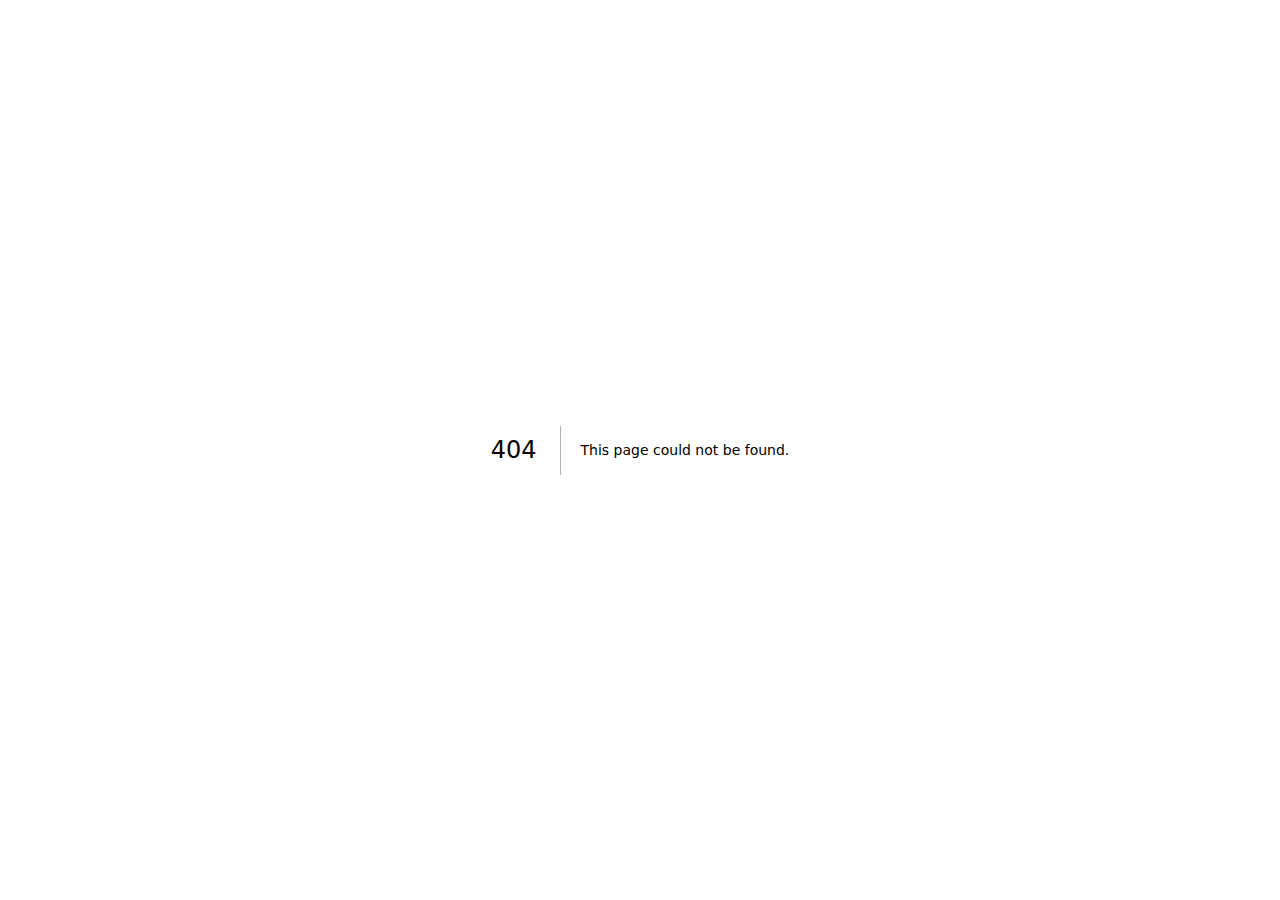
<file: 404/index.html>
<!DOCTYPE html><html lang="en"><head><meta charSet="utf-8"/><meta name="viewport" content="width=device-width, initial-scale=1"/><link rel="preload" href="/_next/static/media/4cf2300e9c8272f7-s.p.woff2" as="font" crossorigin="" type="font/woff2"/><link rel="preload" href="/_next/static/media/93f479601ee12b01-s.p.woff2" as="font" crossorigin="" type="font/woff2"/><link rel="stylesheet" href="/_next/static/css/ee6371e19e92991d.css" data-precedence="next"/><link rel="preload" as="script" fetchPriority="low" href="/_next/static/chunks/webpack-d79e4746473c3e65.js"/><script src="/_next/static/chunks/4bd1b696-7d3b38393d45c2f6.js" async=""></script><script src="/_next/static/chunks/517-f561f58b79734429.js" async=""></script><script src="/_next/static/chunks/main-app-2180201608f1d31f.js" async=""></script><meta name="robots" content="noindex"/><meta name="next-size-adjust" content=""/><title>404: This page could not be found.</title><title>Create Next App</title><meta name="description" content="Generated by create next app"/><script src="/_next/static/chunks/polyfills-42372ed130431b0a.js" noModule=""></script></head><body class="__variable_188709 __variable_9a8899 antialiased"><div style="font-family:system-ui,&quot;Segoe UI&quot;,Roboto,Helvetica,Arial,sans-serif,&quot;Apple Color Emoji&quot;,&quot;Segoe UI Emoji&quot;;height:100vh;text-align:center;display:flex;flex-direction:column;align-items:center;justify-content:center"><div><style>body{color:#000;background:#fff;margin:0}.next-error-h1{border-right:1px solid rgba(0,0,0,.3)}@media (prefers-color-scheme:dark){body{color:#fff;background:#000}.next-error-h1{border-right:1px solid rgba(255,255,255,.3)}}</style><h1 class="next-error-h1" style="display:inline-block;margin:0 20px 0 0;padding:0 23px 0 0;font-size:24px;font-weight:500;vertical-align:top;line-height:49px">404</h1><div style="display:inline-block"><h2 style="font-size:14px;font-weight:400;line-height:49px;margin:0">This page could not be found.</h2></div></div></div><script src="/_next/static/chunks/webpack-d79e4746473c3e65.js" async=""></script><script>(self.__next_f=self.__next_f||[]).push([0])</script><script>self.__next_f.push([1,"1:\"$Sreact.fragment\"\n2:I[5244,[],\"\"]\n3:I[3866,[],\"\"]\n4:I[6213,[],\"OutletBoundary\"]\n6:I[6213,[],\"MetadataBoundary\"]\n8:I[6213,[],\"ViewportBoundary\"]\na:I[4835,[],\"\"]\n:HL[\"/_next/static/media/4cf2300e9c8272f7-s.p.woff2\",\"font\",{\"crossOrigin\":\"\",\"type\":\"font/woff2\"}]\n:HL[\"/_next/static/media/93f479601ee12b01-s.p.woff2\",\"font\",{\"crossOrigin\":\"\",\"type\":\"font/woff2\"}]\n:HL[\"/_next/static/css/ee6371e19e92991d.css\",\"style\"]\n"])</script><script>self.__next_f.push([1,"0:{\"P\":null,\"b\":\"P15sxvy93Pbng7GeNDamU\",\"p\":\"\",\"c\":[\"\",\"_not-found\",\"\"],\"i\":false,\"f\":[[[\"\",{\"children\":[\"/_not-found\",{\"children\":[\"__PAGE__\",{}]}]},\"$undefined\",\"$undefined\",true],[\"\",[\"$\",\"$1\",\"c\",{\"children\":[[[\"$\",\"link\",\"0\",{\"rel\":\"stylesheet\",\"href\":\"/_next/static/css/ee6371e19e92991d.css\",\"precedence\":\"next\",\"crossOrigin\":\"$undefined\",\"nonce\":\"$undefined\"}]],[\"$\",\"html\",null,{\"lang\":\"en\",\"children\":[\"$\",\"body\",null,{\"className\":\"__variable_188709 __variable_9a8899 antialiased\",\"children\":[\"$\",\"$L2\",null,{\"parallelRouterKey\":\"children\",\"segmentPath\":[\"children\"],\"error\":\"$undefined\",\"errorStyles\":\"$undefined\",\"errorScripts\":\"$undefined\",\"template\":[\"$\",\"$L3\",null,{}],\"templateStyles\":\"$undefined\",\"templateScripts\":\"$undefined\",\"notFound\":[[],[[\"$\",\"title\",null,{\"children\":\"404: This page could not be found.\"}],[\"$\",\"div\",null,{\"style\":{\"fontFamily\":\"system-ui,\\\"Segoe UI\\\",Roboto,Helvetica,Arial,sans-serif,\\\"Apple Color Emoji\\\",\\\"Segoe UI Emoji\\\"\",\"height\":\"100vh\",\"textAlign\":\"center\",\"display\":\"flex\",\"flexDirection\":\"column\",\"alignItems\":\"center\",\"justifyContent\":\"center\"},\"children\":[\"$\",\"div\",null,{\"children\":[[\"$\",\"style\",null,{\"dangerouslySetInnerHTML\":{\"__html\":\"body{color:#000;background:#fff;margin:0}.next-error-h1{border-right:1px solid rgba(0,0,0,.3)}@media (prefers-color-scheme:dark){body{color:#fff;background:#000}.next-error-h1{border-right:1px solid rgba(255,255,255,.3)}}\"}}],[\"$\",\"h1\",null,{\"className\":\"next-error-h1\",\"style\":{\"display\":\"inline-block\",\"margin\":\"0 20px 0 0\",\"padding\":\"0 23px 0 0\",\"fontSize\":24,\"fontWeight\":500,\"verticalAlign\":\"top\",\"lineHeight\":\"49px\"},\"children\":404}],[\"$\",\"div\",null,{\"style\":{\"display\":\"inline-block\"},\"children\":[\"$\",\"h2\",null,{\"style\":{\"fontSize\":14,\"fontWeight\":400,\"lineHeight\":\"49px\",\"margin\":0},\"children\":\"This page could not be found.\"}]}]]}]}]]],\"forbidden\":\"$undefined\",\"unauthorized\":\"$undefined\"}]}]}]]}],{\"children\":[\"/_not-found\",[\"$\",\"$1\",\"c\",{\"children\":[null,[\"$\",\"$L2\",null,{\"parallelRouterKey\":\"children\",\"segmentPath\":[\"children\",\"/_not-found\",\"children\"],\"error\":\"$undefined\",\"errorStyles\":\"$undefined\",\"errorScripts\":\"$undefined\",\"template\":[\"$\",\"$L3\",null,{}],\"templateStyles\":\"$undefined\",\"templateScripts\":\"$undefined\",\"notFound\":\"$undefined\",\"forbidden\":\"$undefined\",\"unauthorized\":\"$undefined\"}]]}],{\"children\":[\"__PAGE__\",[\"$\",\"$1\",\"c\",{\"children\":[[[\"$\",\"title\",null,{\"children\":\"404: This page could not be found.\"}],[\"$\",\"div\",null,{\"style\":\"$0:f:0:1:1:props:children:1:props:children:props:children:props:notFound:1:1:props:style\",\"children\":[\"$\",\"div\",null,{\"children\":[[\"$\",\"style\",null,{\"dangerouslySetInnerHTML\":{\"__html\":\"body{color:#000;background:#fff;margin:0}.next-error-h1{border-right:1px solid rgba(0,0,0,.3)}@media (prefers-color-scheme:dark){body{color:#fff;background:#000}.next-error-h1{border-right:1px solid rgba(255,255,255,.3)}}\"}}],[\"$\",\"h1\",null,{\"className\":\"next-error-h1\",\"style\":\"$0:f:0:1:1:props:children:1:props:children:props:children:props:notFound:1:1:props:children:props:children:1:props:style\",\"children\":404}],[\"$\",\"div\",null,{\"style\":\"$0:f:0:1:1:props:children:1:props:children:props:children:props:notFound:1:1:props:children:props:children:2:props:style\",\"children\":[\"$\",\"h2\",null,{\"style\":\"$0:f:0:1:1:props:children:1:props:children:props:children:props:notFound:1:1:props:children:props:children:2:props:children:props:style\",\"children\":\"This page could not be found.\"}]}]]}]}]],null,[\"$\",\"$L4\",null,{\"children\":\"$L5\"}]]}],{},null,false]},null,false]},null,false],[\"$\",\"$1\",\"h\",{\"children\":[[\"$\",\"meta\",null,{\"name\":\"robots\",\"content\":\"noindex\"}],[\"$\",\"$1\",\"sU9xWiS_-i-Zt9cMAgkas\",{\"children\":[[\"$\",\"$L6\",null,{\"children\":\"$L7\"}],[\"$\",\"$L8\",null,{\"children\":\"$L9\"}],[\"$\",\"meta\",null,{\"name\":\"next-size-adjust\",\"content\":\"\"}]]}]]}],false]],\"m\":\"$undefined\",\"G\":[\"$a\",\"$undefined\"],\"s\":false,\"S\":true}\n"])</script><script>self.__next_f.push([1,"9:[[\"$\",\"meta\",\"0\",{\"name\":\"viewport\",\"content\":\"width=device-width, initial-scale=1\"}]]\n7:[[\"$\",\"meta\",\"0\",{\"charSet\":\"utf-8\"}],[\"$\",\"title\",\"1\",{\"children\":\"Create Next App\"}],[\"$\",\"meta\",\"2\",{\"name\":\"description\",\"content\":\"Generated by create next app\"}]]\n"])</script><script>self.__next_f.push([1,"5:null\n"])</script></body></html>
</file>
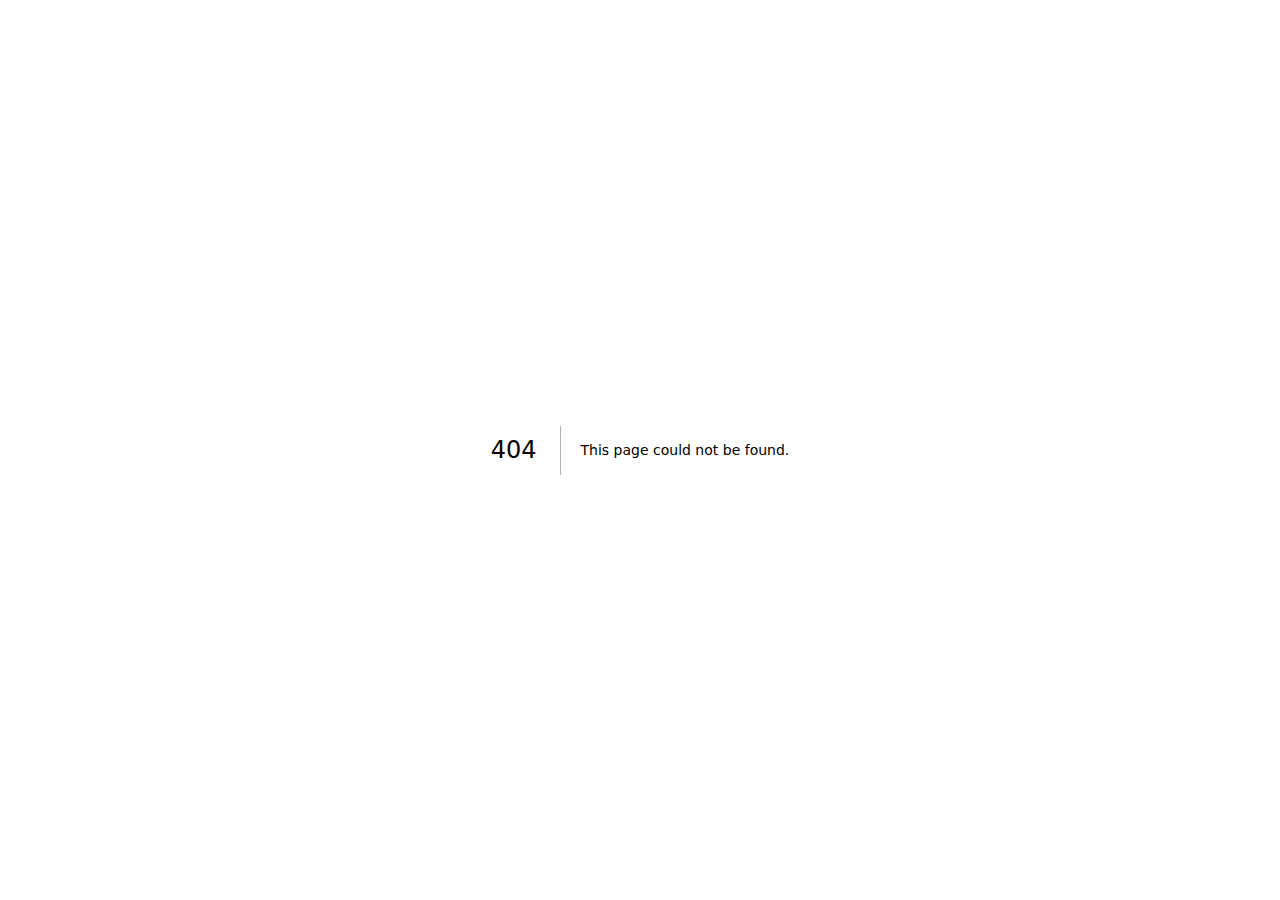
<file: Projects/KananGitSite/adharv123.github.io/404/index.html>
<!DOCTYPE html><html lang="en"><head><meta charSet="utf-8"/><meta name="viewport" content="width=device-width, initial-scale=1"/><link rel="preload" href="/_next/static/media/569ce4b8f30dc480-s.p.woff2" as="font" crossorigin="" type="font/woff2"/><link rel="preload" href="/_next/static/media/93f479601ee12b01-s.p.woff2" as="font" crossorigin="" type="font/woff2"/><link rel="stylesheet" href="/_next/static/css/928550fcbc77eefc.css" data-precedence="next"/><link rel="preload" as="script" fetchPriority="low" href="/_next/static/chunks/webpack-6d694ac1ba24afe9.js"/><script src="/_next/static/chunks/4bd1b696-7d3b38393d45c2f6.js" async=""></script><script src="/_next/static/chunks/517-f561f58b79734429.js" async=""></script><script src="/_next/static/chunks/main-app-2180201608f1d31f.js" async=""></script><meta name="robots" content="noindex"/><meta name="next-size-adjust" content=""/><title>404: This page could not be found.</title><title>Create Next App</title><meta name="description" content="Generated by create next app"/><script src="/_next/static/chunks/polyfills-42372ed130431b0a.js" noModule=""></script></head><body class="__variable_5cfdac __variable_9a8899 antialiased"><div style="font-family:system-ui,&quot;Segoe UI&quot;,Roboto,Helvetica,Arial,sans-serif,&quot;Apple Color Emoji&quot;,&quot;Segoe UI Emoji&quot;;height:100vh;text-align:center;display:flex;flex-direction:column;align-items:center;justify-content:center"><div><style>body{color:#000;background:#fff;margin:0}.next-error-h1{border-right:1px solid rgba(0,0,0,.3)}@media (prefers-color-scheme:dark){body{color:#fff;background:#000}.next-error-h1{border-right:1px solid rgba(255,255,255,.3)}}</style><h1 class="next-error-h1" style="display:inline-block;margin:0 20px 0 0;padding:0 23px 0 0;font-size:24px;font-weight:500;vertical-align:top;line-height:49px">404</h1><div style="display:inline-block"><h2 style="font-size:14px;font-weight:400;line-height:49px;margin:0">This page could not be found.</h2></div></div></div><script src="/_next/static/chunks/webpack-6d694ac1ba24afe9.js" async=""></script><script>(self.__next_f=self.__next_f||[]).push([0])</script><script>self.__next_f.push([1,"1:\"$Sreact.fragment\"\n2:I[5244,[],\"\"]\n3:I[3866,[],\"\"]\n4:I[6213,[],\"OutletBoundary\"]\n6:I[6213,[],\"MetadataBoundary\"]\n8:I[6213,[],\"ViewportBoundary\"]\na:I[4835,[],\"\"]\n:HL[\"/_next/static/media/569ce4b8f30dc480-s.p.woff2\",\"font\",{\"crossOrigin\":\"\",\"type\":\"font/woff2\"}]\n:HL[\"/_next/static/media/93f479601ee12b01-s.p.woff2\",\"font\",{\"crossOrigin\":\"\",\"type\":\"font/woff2\"}]\n:HL[\"/_next/static/css/928550fcbc77eefc.css\",\"style\"]\n"])</script><script>self.__next_f.push([1,"0:{\"P\":null,\"b\":\"QzqzjMY6sujOJ3gnNz4Rb\",\"p\":\"\",\"c\":[\"\",\"_not-found\",\"\"],\"i\":false,\"f\":[[[\"\",{\"children\":[\"/_not-found\",{\"children\":[\"__PAGE__\",{}]}]},\"$undefined\",\"$undefined\",true],[\"\",[\"$\",\"$1\",\"c\",{\"children\":[[[\"$\",\"link\",\"0\",{\"rel\":\"stylesheet\",\"href\":\"/_next/static/css/928550fcbc77eefc.css\",\"precedence\":\"next\",\"crossOrigin\":\"$undefined\",\"nonce\":\"$undefined\"}]],[\"$\",\"html\",null,{\"lang\":\"en\",\"children\":[\"$\",\"body\",null,{\"className\":\"__variable_5cfdac __variable_9a8899 antialiased\",\"children\":[\"$\",\"$L2\",null,{\"parallelRouterKey\":\"children\",\"segmentPath\":[\"children\"],\"error\":\"$undefined\",\"errorStyles\":\"$undefined\",\"errorScripts\":\"$undefined\",\"template\":[\"$\",\"$L3\",null,{}],\"templateStyles\":\"$undefined\",\"templateScripts\":\"$undefined\",\"notFound\":[[],[[\"$\",\"title\",null,{\"children\":\"404: This page could not be found.\"}],[\"$\",\"div\",null,{\"style\":{\"fontFamily\":\"system-ui,\\\"Segoe UI\\\",Roboto,Helvetica,Arial,sans-serif,\\\"Apple Color Emoji\\\",\\\"Segoe UI Emoji\\\"\",\"height\":\"100vh\",\"textAlign\":\"center\",\"display\":\"flex\",\"flexDirection\":\"column\",\"alignItems\":\"center\",\"justifyContent\":\"center\"},\"children\":[\"$\",\"div\",null,{\"children\":[[\"$\",\"style\",null,{\"dangerouslySetInnerHTML\":{\"__html\":\"body{color:#000;background:#fff;margin:0}.next-error-h1{border-right:1px solid rgba(0,0,0,.3)}@media (prefers-color-scheme:dark){body{color:#fff;background:#000}.next-error-h1{border-right:1px solid rgba(255,255,255,.3)}}\"}}],[\"$\",\"h1\",null,{\"className\":\"next-error-h1\",\"style\":{\"display\":\"inline-block\",\"margin\":\"0 20px 0 0\",\"padding\":\"0 23px 0 0\",\"fontSize\":24,\"fontWeight\":500,\"verticalAlign\":\"top\",\"lineHeight\":\"49px\"},\"children\":404}],[\"$\",\"div\",null,{\"style\":{\"display\":\"inline-block\"},\"children\":[\"$\",\"h2\",null,{\"style\":{\"fontSize\":14,\"fontWeight\":400,\"lineHeight\":\"49px\",\"margin\":0},\"children\":\"This page could not be found.\"}]}]]}]}]]],\"forbidden\":\"$undefined\",\"unauthorized\":\"$undefined\"}]}]}]]}],{\"children\":[\"/_not-found\",[\"$\",\"$1\",\"c\",{\"children\":[null,[\"$\",\"$L2\",null,{\"parallelRouterKey\":\"children\",\"segmentPath\":[\"children\",\"/_not-found\",\"children\"],\"error\":\"$undefined\",\"errorStyles\":\"$undefined\",\"errorScripts\":\"$undefined\",\"template\":[\"$\",\"$L3\",null,{}],\"templateStyles\":\"$undefined\",\"templateScripts\":\"$undefined\",\"notFound\":\"$undefined\",\"forbidden\":\"$undefined\",\"unauthorized\":\"$undefined\"}]]}],{\"children\":[\"__PAGE__\",[\"$\",\"$1\",\"c\",{\"children\":[[[\"$\",\"title\",null,{\"children\":\"404: This page could not be found.\"}],[\"$\",\"div\",null,{\"style\":\"$0:f:0:1:1:props:children:1:props:children:props:children:props:notFound:1:1:props:style\",\"children\":[\"$\",\"div\",null,{\"children\":[[\"$\",\"style\",null,{\"dangerouslySetInnerHTML\":{\"__html\":\"body{color:#000;background:#fff;margin:0}.next-error-h1{border-right:1px solid rgba(0,0,0,.3)}@media (prefers-color-scheme:dark){body{color:#fff;background:#000}.next-error-h1{border-right:1px solid rgba(255,255,255,.3)}}\"}}],[\"$\",\"h1\",null,{\"className\":\"next-error-h1\",\"style\":\"$0:f:0:1:1:props:children:1:props:children:props:children:props:notFound:1:1:props:children:props:children:1:props:style\",\"children\":404}],[\"$\",\"div\",null,{\"style\":\"$0:f:0:1:1:props:children:1:props:children:props:children:props:notFound:1:1:props:children:props:children:2:props:style\",\"children\":[\"$\",\"h2\",null,{\"style\":\"$0:f:0:1:1:props:children:1:props:children:props:children:props:notFound:1:1:props:children:props:children:2:props:children:props:style\",\"children\":\"This page could not be found.\"}]}]]}]}]],null,[\"$\",\"$L4\",null,{\"children\":\"$L5\"}]]}],{},null,false]},null,false]},null,false],[\"$\",\"$1\",\"h\",{\"children\":[[\"$\",\"meta\",null,{\"name\":\"robots\",\"content\":\"noindex\"}],[\"$\",\"$1\",\"sXuJTJNwAiaCZbvGgllgg\",{\"children\":[[\"$\",\"$L6\",null,{\"children\":\"$L7\"}],[\"$\",\"$L8\",null,{\"children\":\"$L9\"}],[\"$\",\"meta\",null,{\"name\":\"next-size-adjust\",\"content\":\"\"}]]}]]}],false]],\"m\":\"$undefined\",\"G\":[\"$a\",\"$undefined\"],\"s\":false,\"S\":true}\n"])</script><script>self.__next_f.push([1,"9:[[\"$\",\"meta\",\"0\",{\"name\":\"viewport\",\"content\":\"width=device-width, initial-scale=1\"}]]\n7:[[\"$\",\"meta\",\"0\",{\"charSet\":\"utf-8\"}],[\"$\",\"title\",\"1\",{\"children\":\"Create Next App\"}],[\"$\",\"meta\",\"2\",{\"name\":\"description\",\"content\":\"Generated by create next app\"}]]\n"])</script><script>self.__next_f.push([1,"5:null\n"])</script></body></html>
</file>
<file: _next/static/css/ee6371e19e92991d.css>
@font-face{font-family:Geist;font-style:normal;font-weight:100 900;font-display:swap;src:url(/_next/static/media/8d697b304b401681-s.woff2) format("woff2");unicode-range:u+0301,u+0400-045f,u+0490-0491,u+04b0-04b1,u+2116}@font-face{font-family:Geist;font-style:normal;font-weight:100 900;font-display:swap;src:url(/_next/static/media/ba015fad6dcf6784-s.woff2) format("woff2");unicode-range:u+0100-02ba,u+02bd-02c5,u+02c7-02cc,u+02ce-02d7,u+02dd-02ff,u+0304,u+0308,u+0329,u+1d00-1dbf,u+1e00-1e9f,u+1ef2-1eff,u+2020,u+20a0-20ab,u+20ad-20c0,u+2113,u+2c60-2c7f,u+a720-a7ff}@font-face{font-family:Geist;font-style:normal;font-weight:100 900;font-display:swap;src:url(/_next/static/media/4cf2300e9c8272f7-s.p.woff2) format("woff2");unicode-range:u+00??,u+0131,u+0152-0153,u+02bb-02bc,u+02c6,u+02da,u+02dc,u+0304,u+0308,u+0329,u+2000-206f,u+20ac,u+2122,u+2191,u+2193,u+2212,u+2215,u+feff,u+fffd}@font-face{font-family:Geist Fallback;src:local("Arial");ascent-override:95.94%;descent-override:28.16%;line-gap-override:0.00%;size-adjust:104.76%}.__className_188709{font-family:Geist,Geist Fallback;font-style:normal}.__variable_188709{--font-geist-sans:"Geist","Geist Fallback"}@font-face{font-family:Geist Mono;font-style:normal;font-weight:100 900;font-display:swap;src:url(/_next/static/media/9610d9e46709d722-s.woff2) format("woff2");unicode-range:u+0301,u+0400-045f,u+0490-0491,u+04b0-04b1,u+2116}@font-face{font-family:Geist Mono;font-style:normal;font-weight:100 900;font-display:swap;src:url(/_next/static/media/747892c23ea88013-s.woff2) format("woff2");unicode-range:u+0100-02ba,u+02bd-02c5,u+02c7-02cc,u+02ce-02d7,u+02dd-02ff,u+0304,u+0308,u+0329,u+1d00-1dbf,u+1e00-1e9f,u+1ef2-1eff,u+2020,u+20a0-20ab,u+20ad-20c0,u+2113,u+2c60-2c7f,u+a720-a7ff}@font-face{font-family:Geist Mono;font-style:normal;font-weight:100 900;font-display:swap;src:url(/_next/static/media/93f479601ee12b01-s.p.woff2) format("woff2");unicode-range:u+00??,u+0131,u+0152-0153,u+02bb-02bc,u+02c6,u+02da,u+02dc,u+0304,u+0308,u+0329,u+2000-206f,u+20ac,u+2122,u+2191,u+2193,u+2212,u+2215,u+feff,u+fffd}@font-face{font-family:Geist Mono Fallback;src:local("Arial");ascent-override:74.67%;descent-override:21.92%;line-gap-override:0.00%;size-adjust:134.59%}.__className_9a8899{font-family:Geist Mono,Geist Mono Fallback;font-style:normal}.__variable_9a8899{--font-geist-mono:"Geist Mono","Geist Mono Fallback"}*,:after,:before{--tw-border-spacing-x:0;--tw-border-spacing-y:0;--tw-translate-x:0;--tw-translate-y:0;--tw-rotate:0;--tw-skew-x:0;--tw-skew-y:0;--tw-scale-x:1;--tw-scale-y:1;--tw-pan-x: ;--tw-pan-y: ;--tw-pinch-zoom: ;--tw-scroll-snap-strictness:proximity;--tw-gradient-from-position: ;--tw-gradient-via-position: ;--tw-gradient-to-position: ;--tw-ordinal: ;--tw-slashed-zero: ;--tw-numeric-figure: ;--tw-numeric-spacing: ;--tw-numeric-fraction: ;--tw-ring-inset: ;--tw-ring-offset-width:0px;--tw-ring-offset-color:#fff;--tw-ring-color:rgba(59,130,246,.5);--tw-ring-offset-shadow:0 0 #0000;--tw-ring-shadow:0 0 #0000;--tw-shadow:0 0 #0000;--tw-shadow-colored:0 0 #0000;--tw-blur: ;--tw-brightness: ;--tw-contrast: ;--tw-grayscale: ;--tw-hue-rotate: ;--tw-invert: ;--tw-saturate: ;--tw-sepia: ;--tw-drop-shadow: ;--tw-backdrop-blur: ;--tw-backdrop-brightness: ;--tw-backdrop-contrast: ;--tw-backdrop-grayscale: ;--tw-backdrop-hue-rotate: ;--tw-backdrop-invert: ;--tw-backdrop-opacity: ;--tw-backdrop-saturate: ;--tw-backdrop-sepia: ;--tw-contain-size: ;--tw-contain-layout: ;--tw-contain-paint: ;--tw-contain-style: }::backdrop{--tw-border-spacing-x:0;--tw-border-spacing-y:0;--tw-translate-x:0;--tw-translate-y:0;--tw-rotate:0;--tw-skew-x:0;--tw-skew-y:0;--tw-scale-x:1;--tw-scale-y:1;--tw-pan-x: ;--tw-pan-y: ;--tw-pinch-zoom: ;--tw-scroll-snap-strictness:proximity;--tw-gradient-from-position: ;--tw-gradient-via-position: ;--tw-gradient-to-position: ;--tw-ordinal: ;--tw-slashed-zero: ;--tw-numeric-figure: ;--tw-numeric-spacing: ;--tw-numeric-fraction: ;--tw-ring-inset: ;--tw-ring-offset-width:0px;--tw-ring-offset-color:#fff;--tw-ring-color:rgba(59,130,246,.5);--tw-ring-offset-shadow:0 0 #0000;--tw-ring-shadow:0 0 #0000;--tw-shadow:0 0 #0000;--tw-shadow-colored:0 0 #0000;--tw-blur: ;--tw-brightness: ;--tw-contrast: ;--tw-grayscale: ;--tw-hue-rotate: ;--tw-invert: ;--tw-saturate: ;--tw-sepia: ;--tw-drop-shadow: ;--tw-backdrop-blur: ;--tw-backdrop-brightness: ;--tw-backdrop-contrast: ;--tw-backdrop-grayscale: ;--tw-backdrop-hue-rotate: ;--tw-backdrop-invert: ;--tw-backdrop-opacity: ;--tw-backdrop-saturate: ;--tw-backdrop-sepia: ;--tw-contain-size: ;--tw-contain-layout: ;--tw-contain-paint: ;--tw-contain-style: }/*
! tailwindcss v3.4.17 | MIT License | https://tailwindcss.com
*/*,:after,:before{box-sizing:border-box;border:0 solid #e5e7eb}:after,:before{--tw-content:""}:host,html{line-height:1.5;-webkit-text-size-adjust:100%;-moz-tab-size:4;tab-size:4;font-family:ui-sans-serif,system-ui,sans-serif,Apple Color Emoji,Segoe UI Emoji,Segoe UI Symbol,Noto Color Emoji;font-feature-settings:normal;font-variation-settings:normal;-webkit-tap-highlight-color:transparent}body{margin:0;line-height:inherit}hr{height:0;color:inherit;border-top-width:1px}abbr:where([title]){text-decoration:underline dotted}h1,h2,h3,h4,h5,h6{font-size:inherit;font-weight:inherit}a{color:inherit;text-decoration:inherit}b,strong{font-weight:bolder}code,kbd,pre,samp{font-family:ui-monospace,SFMono-Regular,Menlo,Monaco,Consolas,Liberation Mono,Courier New,monospace;font-feature-settings:normal;font-variation-settings:normal;font-size:1em}small{font-size:80%}sub,sup{font-size:75%;line-height:0;position:relative;vertical-align:baseline}sub{bottom:-.25em}sup{top:-.5em}table{text-indent:0;border-color:inherit;border-collapse:collapse}button,input,optgroup,select,textarea{font-family:inherit;font-feature-settings:inherit;font-variation-settings:inherit;font-size:100%;font-weight:inherit;line-height:inherit;letter-spacing:inherit;color:inherit;margin:0;padding:0}button,select{text-transform:none}button,input:where([type=button]),input:where([type=reset]),input:where([type=submit]){-webkit-appearance:button;background-color:transparent;background-image:none}:-moz-focusring{outline:auto}:-moz-ui-invalid{box-shadow:none}progress{vertical-align:baseline}::-webkit-inner-spin-button,::-webkit-outer-spin-button{height:auto}[type=search]{-webkit-appearance:textfield;outline-offset:-2px}::-webkit-search-decoration{-webkit-appearance:none}::-webkit-file-upload-button{-webkit-appearance:button;font:inherit}summary{display:list-item}blockquote,dd,dl,figure,h1,h2,h3,h4,h5,h6,hr,p,pre{margin:0}fieldset{margin:0}fieldset,legend{padding:0}menu,ol,ul{list-style:none;margin:0;padding:0}dialog{padding:0}textarea{resize:vertical}input::placeholder,textarea::placeholder{opacity:1;color:#9ca3af}[role=button],button{cursor:pointer}:disabled{cursor:default}audio,canvas,embed,iframe,img,object,svg,video{display:block;vertical-align:middle}img,video{max-width:100%;height:auto}[hidden]:where(:not([hidden=until-found])){display:none}:root{--background:0 0% 100%;--foreground:0 81% 58%;--card:0 0% 100%;--card-foreground:0 0% 3.9%;--popover:0 0% 100%;--popover-foreground:0,92%,16%;--primary:0 0% 9%;--primary-foreground:0 0% 98%;--secondary:0 0% 96.1%;--secondary-foreground:0 0% 9%;--muted:0 0% 96.1%;--muted-foreground:0 0% 45.1%;--accent:0 0% 96.1%;--accent-foreground:0,50%,50%;--destructive:0 84.2% 60.2%;--destructive-foreground:0 0% 98%;--border:0 0% 89.8%;--input:0 0% 89.8%;--ring:0 0% 3.9%;--chart-1:12 76% 61%;--chart-2:173 58% 39%;--chart-3:197 37% 24%;--chart-4:43 74% 66%;--chart-5:27 87% 67%;--radius:0.5rem}*{border-color:hsl(var(--border))}body{background-color:hsl(var(--background));color:hsl(var(--foreground))}.sr-only{position:absolute;width:1px;height:1px;padding:0;margin:-1px;overflow:hidden;clip:rect(0,0,0,0);white-space:nowrap;border-width:0}.pointer-events-none{pointer-events:none}.visible{visibility:visible}.fixed{position:fixed}.absolute{position:absolute}.relative{position:relative}.sticky{position:sticky}.inset-0{inset:0}.inset-x-0{left:0;right:0}.inset-y-0{top:0;bottom:0}.-bottom-12{bottom:-3rem}.-left-12{left:-3rem}.-left-2{left:-.5rem}.-right-12{right:-3rem}.-right-2{right:-.5rem}.-top-12{top:-3rem}.bottom-0{bottom:0}.left-0{left:0}.left-1\/2{left:50%}.right-0{right:0}.right-4{right:1rem}.top-0{top:0}.top-1\/2{top:50%}.top-4{top:1rem}.top-8{top:2rem}.top-\[1px\]{top:1px}.top-\[60\%\]{top:60%}.top-full{top:100%}.z-0{z-index:0}.z-10{z-index:10}.z-20{z-index:20}.z-50{z-index:50}.z-\[1\]{z-index:1}.mx-auto{margin-left:auto;margin-right:auto}.my-10{margin-top:2.5rem;margin-bottom:2.5rem}.-ml-3{margin-left:-.75rem}.-ml-4{margin-left:-1rem}.-mt-4{margin-top:-1rem}.mb-2{margin-bottom:.5rem}.mb-4{margin-bottom:1rem}.ml-1{margin-left:.25rem}.ml-\[-10px\]{margin-left:-10px}.ml-auto{margin-left:auto}.mt-1\.5{margin-top:.375rem}.mt-2{margin-top:.5rem}.mt-6{margin-top:1.5rem}.mt-8{margin-top:2rem}.mt-\[-100px\]{margin-top:-100px}.line-clamp-5{overflow:hidden;display:-webkit-box;-webkit-box-orient:vertical;-webkit-line-clamp:5}.block{display:block}.flex{display:flex}.inline-flex{display:inline-flex}.grid{display:grid}.contents{display:contents}.hidden{display:none}.\!h-auto{height:auto!important}.h-1\.5{height:.375rem}.h-10{height:2.5rem}.h-16{height:4rem}.h-2{height:.5rem}.h-2\.5{height:.625rem}.h-3{height:.75rem}.h-4{height:1rem}.h-5{height:1.25rem}.h-8{height:2rem}.h-9{height:2.25rem}.h-\[150px\]{height:150px}.h-\[5vh\]{height:5vh}.h-\[70px\]{height:70px}.h-\[80vh\]{height:80vh}.h-\[var\(--radix-navigation-menu-viewport-height\)\]{height:var(--radix-navigation-menu-viewport-height)}.h-auto{height:auto}.h-full{height:100%}.max-h-\[36vh\]{max-height:36vh}.w-2{width:.5rem}.w-2\.5{width:.625rem}.w-3{width:.75rem}.w-3\/4{width:75%}.w-4{width:1rem}.w-40{width:10rem}.w-5{width:1.25rem}.w-72{width:18rem}.w-8{width:2rem}.w-9{width:2.25rem}.w-\[70px\]{width:70px}.w-full{width:100%}.w-max{width:max-content}.w-px{width:1px}.min-w-0{min-width:0}.max-w-2xl{max-width:42rem}.max-w-full{max-width:100%}.max-w-max{max-width:max-content}.max-w-screen-2xl{max-width:1536px}.max-w-screen-xl{max-width:1280px}.flex-1{flex:1 1 0%}.shrink-0{flex-shrink:0}.grow-0{flex-grow:0}.basis-full{flex-basis:100%}.-translate-x-1\/2{--tw-translate-x:-50%}.-translate-x-1\/2,.-translate-y-1\/2{transform:translate(var(--tw-translate-x),var(--tw-translate-y)) rotate(var(--tw-rotate)) skewX(var(--tw-skew-x)) skewY(var(--tw-skew-y)) scaleX(var(--tw-scale-x)) scaleY(var(--tw-scale-y))}.-translate-y-1\/2{--tw-translate-y:-50%}.rotate-45{--tw-rotate:45deg}.rotate-45,.rotate-90{transform:translate(var(--tw-translate-x),var(--tw-translate-y)) rotate(var(--tw-rotate)) skewX(var(--tw-skew-x)) skewY(var(--tw-skew-y)) scaleX(var(--tw-scale-x)) scaleY(var(--tw-scale-y))}.rotate-90{--tw-rotate:90deg}.select-none{user-select:none}.scroll-mt-24{scroll-margin-top:6rem}.list-none{list-style-type:none}.grid-cols-\[35\%_65\%\]{grid-template-columns:35% 65%}.flex-col{flex-direction:column}.flex-col-reverse{flex-direction:column-reverse}.items-end{align-items:flex-end}.items-center{align-items:center}.items-stretch{align-items:stretch}.justify-start{justify-content:flex-start}.justify-center{justify-content:center}.gap-1{gap:.25rem}.gap-2{gap:.5rem}.gap-3{gap:.75rem}.gap-4{gap:1rem}.gap-5{gap:1.25rem}.space-x-1>:not([hidden])~:not([hidden]){--tw-space-x-reverse:0;margin-right:calc(.25rem * var(--tw-space-x-reverse));margin-left:calc(.25rem * calc(1 - var(--tw-space-x-reverse)))}.space-y-1\.5>:not([hidden])~:not([hidden]){--tw-space-y-reverse:0;margin-top:calc(.375rem * calc(1 - var(--tw-space-y-reverse)));margin-bottom:calc(.375rem * var(--tw-space-y-reverse))}.space-y-2>:not([hidden])~:not([hidden]){--tw-space-y-reverse:0;margin-top:calc(.5rem * calc(1 - var(--tw-space-y-reverse)));margin-bottom:calc(.5rem * var(--tw-space-y-reverse))}.space-y-5>:not([hidden])~:not([hidden]){--tw-space-y-reverse:0;margin-top:calc(1.25rem * calc(1 - var(--tw-space-y-reverse)));margin-bottom:calc(1.25rem * var(--tw-space-y-reverse))}.space-y-8>:not([hidden])~:not([hidden]){--tw-space-y-reverse:0;margin-top:calc(2rem * calc(1 - var(--tw-space-y-reverse)));margin-bottom:calc(2rem * var(--tw-space-y-reverse))}.overflow-hidden{overflow:hidden}.whitespace-nowrap{white-space:nowrap}.rounded-2xl{border-radius:1rem}.rounded-3xl{border-radius:1.5rem}.rounded-full{border-radius:9999px}.rounded-md{border-radius:calc(var(--radius) - 2px)}.rounded-sm{border-radius:calc(var(--radius) - 4px)}.rounded-xl{border-radius:.75rem}.rounded-tl-sm{border-top-left-radius:calc(var(--radius) - 4px)}.\!border-0{border-width:0!important}.border{border-width:1px}.border-0{border-width:0}.border-b{border-bottom-width:1px}.border-l{border-left-width:1px}.border-r{border-right-width:1px}.border-t{border-top-width:1px}.border-input{border-color:hsl(var(--input))}.border-popover-foreground{border-color:hsl(var(--popover-foreground))}.border-transparent{border-color:transparent}.bg-accent{background-color:hsl(var(--accent))}.bg-accent-foreground{background-color:hsl(var(--accent-foreground))}.bg-background{background-color:hsl(var(--background))}.bg-background\/70{background-color:hsl(var(--background)/.7)}.bg-black\/50{background-color:rgba(0,0,0,.5)}.bg-black\/55{background-color:rgba(0,0,0,.55)}.bg-border{background-color:hsl(var(--border))}.bg-card{background-color:hsl(var(--card))}.bg-destructive{background-color:hsl(var(--destructive))}.bg-foreground{background-color:hsl(var(--foreground))}.bg-popover{background-color:hsl(var(--popover))}.bg-primary{background-color:hsl(var(--primary))}.bg-secondary{background-color:hsl(var(--secondary))}.bg-transparent{background-color:transparent}.bg-white{--tw-bg-opacity:1;background-color:rgb(255 255 255/var(--tw-bg-opacity,1))}.fill-accent-foreground{fill:hsl(var(--accent-foreground))}.object-contain{object-fit:contain}.object-cover{object-fit:cover}.p-0{padding:0}.p-10{padding:2.5rem}.p-6{padding:1.5rem}.p-8{padding:2rem}.px-3{padding-left:.75rem;padding-right:.75rem}.px-4{padding-left:1rem;padding-right:1rem}.px-8{padding-left:2rem;padding-right:2rem}.py-1{padding-top:.25rem;padding-bottom:.25rem}.py-16{padding-top:4rem;padding-bottom:4rem}.py-2{padding-top:.5rem;padding-bottom:.5rem}.pb-0{padding-bottom:0}.pl-3{padding-left:.75rem}.pl-4{padding-left:1rem}.pt-0{padding-top:0}.pt-16{padding-top:4rem}.pt-4{padding-top:1rem}.text-left{text-align:left}.text-center{text-align:center}.text-3xl{font-size:1.875rem;line-height:2.25rem}.text-4xl{font-size:2.25rem;line-height:2.5rem}.text-\[0\.8rem\]{font-size:.8rem}.text-base{font-size:1rem;line-height:1.5rem}.text-lg{font-size:1.125rem;line-height:1.75rem}.text-sm{font-size:.875rem;line-height:1.25rem}.text-xs{font-size:.75rem;line-height:1rem}.font-bold{font-weight:700}.font-medium{font-weight:500}.font-semibold{font-weight:600}.italic{font-style:italic}.leading-none{line-height:1}.leading-relaxed{line-height:1.625}.tracking-tight{letter-spacing:-.025em}.text-accent-foreground{color:hsl(var(--accent-foreground))}.text-background{color:hsl(var(--background))}.text-black{--tw-text-opacity:1;color:rgb(0 0 0/var(--tw-text-opacity,1))}.text-card-foreground{color:hsl(var(--card-foreground))}.text-destructive{color:hsl(var(--destructive))}.text-destructive-foreground{color:hsl(var(--destructive-foreground))}.text-foreground{color:hsl(var(--foreground))}.text-muted-foreground{color:hsl(var(--muted-foreground))}.text-popover-foreground{color:hsl(var(--popover-foreground))}.text-primary{color:hsl(var(--primary))}.text-primary-foreground{color:hsl(var(--primary-foreground))}.text-secondary-foreground{color:hsl(var(--secondary-foreground))}.text-white{--tw-text-opacity:1;color:rgb(255 255 255/var(--tw-text-opacity,1))}.underline-offset-4{text-underline-offset:4px}.antialiased{-webkit-font-smoothing:antialiased;-moz-osx-font-smoothing:grayscale}.opacity-70{opacity:.7}.shadow{--tw-shadow:0 1px 3px 0 rgba(0,0,0,.1),0 1px 2px -1px rgba(0,0,0,.1);--tw-shadow-colored:0 1px 3px 0 var(--tw-shadow-color),0 1px 2px -1px var(--tw-shadow-color)}.shadow,.shadow-lg{box-shadow:var(--tw-ring-offset-shadow,0 0 #0000),var(--tw-ring-shadow,0 0 #0000),var(--tw-shadow)}.shadow-lg{--tw-shadow:0 10px 15px -3px rgba(0,0,0,.1),0 4px 6px -4px rgba(0,0,0,.1);--tw-shadow-colored:0 10px 15px -3px var(--tw-shadow-color),0 4px 6px -4px var(--tw-shadow-color)}.shadow-md{--tw-shadow:0 4px 6px -1px rgba(0,0,0,.1),0 2px 4px -2px rgba(0,0,0,.1);--tw-shadow-colored:0 4px 6px -1px var(--tw-shadow-color),0 2px 4px -2px var(--tw-shadow-color)}.shadow-md,.shadow-none{box-shadow:var(--tw-ring-offset-shadow,0 0 #0000),var(--tw-ring-shadow,0 0 #0000),var(--tw-shadow)}.shadow-none{--tw-shadow:0 0 #0000;--tw-shadow-colored:0 0 #0000}.shadow-sm{--tw-shadow:0 1px 2px 0 rgba(0,0,0,.05);--tw-shadow-colored:0 1px 2px 0 var(--tw-shadow-color);box-shadow:var(--tw-ring-offset-shadow,0 0 #0000),var(--tw-ring-shadow,0 0 #0000),var(--tw-shadow)}.outline-none{outline:2px solid transparent;outline-offset:2px}.outline{outline-style:solid}.ring-0{--tw-ring-offset-shadow:var(--tw-ring-inset) 0 0 0 var(--tw-ring-offset-width) var(--tw-ring-offset-color);--tw-ring-shadow:var(--tw-ring-inset) 0 0 0 calc(0px + var(--tw-ring-offset-width)) var(--tw-ring-color);box-shadow:var(--tw-ring-offset-shadow),var(--tw-ring-shadow),var(--tw-shadow,0 0 #0000)}.ring-offset-background{--tw-ring-offset-color:hsl(var(--background))}.drop-shadow-\[0_16px_36px_rgba\(0\2c 0\2c 0\2c 0\.55\)\]{--tw-drop-shadow:drop-shadow(0 16px 36px rgba(0,0,0,.55))}.drop-shadow-\[0_16px_36px_rgba\(0\2c 0\2c 0\2c 0\.55\)\],.filter{filter:var(--tw-blur) var(--tw-brightness) var(--tw-contrast) var(--tw-grayscale) var(--tw-hue-rotate) var(--tw-invert) var(--tw-saturate) var(--tw-sepia) var(--tw-drop-shadow)}.backdrop-blur-sm{--tw-backdrop-blur:blur(4px);-webkit-backdrop-filter:var(--tw-backdrop-blur) var(--tw-backdrop-brightness) var(--tw-backdrop-contrast) var(--tw-backdrop-grayscale) var(--tw-backdrop-hue-rotate) var(--tw-backdrop-invert) var(--tw-backdrop-opacity) var(--tw-backdrop-saturate) var(--tw-backdrop-sepia);backdrop-filter:var(--tw-backdrop-blur) var(--tw-backdrop-brightness) var(--tw-backdrop-contrast) var(--tw-backdrop-grayscale) var(--tw-backdrop-hue-rotate) var(--tw-backdrop-invert) var(--tw-backdrop-opacity) var(--tw-backdrop-saturate) var(--tw-backdrop-sepia)}.transition{transition-property:color,background-color,border-color,text-decoration-color,fill,stroke,opacity,box-shadow,transform,filter,backdrop-filter;transition-timing-function:cubic-bezier(.4,0,.2,1);transition-duration:.15s}.transition-colors{transition-property:color,background-color,border-color,text-decoration-color,fill,stroke;transition-timing-function:cubic-bezier(.4,0,.2,1);transition-duration:.15s}.transition-opacity{transition-property:opacity;transition-timing-function:cubic-bezier(.4,0,.2,1);transition-duration:.15s}.duration-300{transition-duration:.3s}.ease-in-out{transition-timing-function:cubic-bezier(.4,0,.2,1)}@keyframes enter{0%{opacity:var(--tw-enter-opacity,1);transform:translate3d(var(--tw-enter-translate-x,0),var(--tw-enter-translate-y,0),0) scale3d(var(--tw-enter-scale,1),var(--tw-enter-scale,1),var(--tw-enter-scale,1)) rotate(var(--tw-enter-rotate,0))}}@keyframes exit{to{opacity:var(--tw-exit-opacity,1);transform:translate3d(var(--tw-exit-translate-x,0),var(--tw-exit-translate-y,0),0) scale3d(var(--tw-exit-scale,1),var(--tw-exit-scale,1),var(--tw-exit-scale,1)) rotate(var(--tw-exit-rotate,0))}}.duration-300{animation-duration:.3s}.ease-in-out{animation-timing-function:cubic-bezier(.4,0,.2,1)}.file\:border-0::file-selector-button{border-width:0}.file\:bg-transparent::file-selector-button{background-color:transparent}.file\:text-sm::file-selector-button{font-size:.875rem;line-height:1.25rem}.file\:font-medium::file-selector-button{font-weight:500}.file\:text-foreground::file-selector-button{color:hsl(var(--foreground))}.placeholder\:text-muted-foreground::placeholder{color:hsl(var(--muted-foreground))}.after\:absolute:after{content:var(--tw-content);position:absolute}.after\:inset-y-0:after{content:var(--tw-content);top:0;bottom:0}.after\:left-1\/2:after{content:var(--tw-content);left:50%}.after\:w-1:after{content:var(--tw-content);width:.25rem}.after\:-translate-x-1\/2:after{content:var(--tw-content);--tw-translate-x:-50%;transform:translate(var(--tw-translate-x),var(--tw-translate-y)) rotate(var(--tw-rotate)) skewX(var(--tw-skew-x)) skewY(var(--tw-skew-y)) scaleX(var(--tw-scale-x)) scaleY(var(--tw-scale-y))}.hover\:bg-accent:hover{background-color:hsl(var(--accent))}.hover\:bg-accent-foreground:hover{background-color:hsl(var(--accent-foreground))}.hover\:bg-background\/90:hover{background-color:hsl(var(--background)/.9)}.hover\:bg-destructive\/90:hover{background-color:hsl(var(--destructive)/.9)}.hover\:bg-secondary\/80:hover{background-color:hsl(var(--secondary)/.8)}.hover\:text-accent-foreground:hover{color:hsl(var(--accent-foreground))}.hover\:text-background:hover{color:hsl(var(--background))}.hover\:text-background\/90:hover{color:hsl(var(--background)/.9)}.hover\:underline:hover{text-decoration-line:underline}.hover\:opacity-100:hover{opacity:1}.focus\:bg-accent-foreground:focus{background-color:hsl(var(--accent-foreground))}.focus\:text-background:focus{color:hsl(var(--background))}.focus\:outline-none:focus{outline:2px solid transparent;outline-offset:2px}.focus\:ring-2:focus{--tw-ring-offset-shadow:var(--tw-ring-inset) 0 0 0 var(--tw-ring-offset-width) var(--tw-ring-offset-color);--tw-ring-shadow:var(--tw-ring-inset) 0 0 0 calc(2px + var(--tw-ring-offset-width)) var(--tw-ring-color);box-shadow:var(--tw-ring-offset-shadow),var(--tw-ring-shadow),var(--tw-shadow,0 0 #0000)}.focus\:ring-ring:focus{--tw-ring-color:hsl(var(--ring))}.focus\:ring-offset-2:focus{--tw-ring-offset-width:2px}.focus-visible\:outline-none:focus-visible{outline:2px solid transparent;outline-offset:2px}.focus-visible\:outline:focus-visible{outline-style:solid}.focus-visible\:outline-2:focus-visible{outline-width:2px}.focus-visible\:outline-ring:focus-visible{outline-color:hsl(var(--ring))}.focus-visible\:ring-1:focus-visible{--tw-ring-offset-shadow:var(--tw-ring-inset) 0 0 0 var(--tw-ring-offset-width) var(--tw-ring-offset-color);--tw-ring-shadow:var(--tw-ring-inset) 0 0 0 calc(1px + var(--tw-ring-offset-width)) var(--tw-ring-color);box-shadow:var(--tw-ring-offset-shadow),var(--tw-ring-shadow),var(--tw-shadow,0 0 #0000)}.focus-visible\:ring-ring:focus-visible{--tw-ring-color:hsl(var(--ring))}.focus-visible\:ring-offset-1:focus-visible{--tw-ring-offset-width:1px}.disabled\:pointer-events-none:disabled{pointer-events:none}.disabled\:cursor-not-allowed:disabled{cursor:not-allowed}.disabled\:opacity-50:disabled{opacity:.5}.peer:disabled~.peer-disabled\:cursor-not-allowed{cursor:not-allowed}.peer:disabled~.peer-disabled\:opacity-70{opacity:.7}.data-\[panel-group-direction\=vertical\]\:h-px[data-panel-group-direction=vertical]{height:1px}.data-\[panel-group-direction\=vertical\]\:w-full[data-panel-group-direction=vertical]{width:100%}.data-\[panel-group-direction\=vertical\]\:flex-col[data-panel-group-direction=vertical]{flex-direction:column}.data-\[state\=open\]\:bg-accent\/50[data-state=open]{background-color:hsl(var(--accent)/.5)}.data-\[state\=open\]\:text-accent-foreground[data-state=open]{color:hsl(var(--accent-foreground))}.data-\[motion\^\=from-\]\:animate-in[data-motion^=from-],.data-\[state\=open\]\:animate-in[data-state=open],.data-\[state\=visible\]\:animate-in[data-state=visible]{animation-name:enter;animation-duration:.15s;--tw-enter-opacity:initial;--tw-enter-scale:initial;--tw-enter-rotate:initial;--tw-enter-translate-x:initial;--tw-enter-translate-y:initial}.data-\[motion\^\=to-\]\:animate-out[data-motion^=to-],.data-\[state\=closed\]\:animate-out[data-state=closed],.data-\[state\=hidden\]\:animate-out[data-state=hidden]{animation-name:exit;animation-duration:.15s;--tw-exit-opacity:initial;--tw-exit-scale:initial;--tw-exit-rotate:initial;--tw-exit-translate-x:initial;--tw-exit-translate-y:initial}.data-\[motion\^\=from-\]\:fade-in[data-motion^=from-]{--tw-enter-opacity:0}.data-\[motion\^\=to-\]\:fade-out[data-motion^=to-],.data-\[state\=closed\]\:fade-out-0[data-state=closed],.data-\[state\=hidden\]\:fade-out[data-state=hidden]{--tw-exit-opacity:0}.data-\[state\=open\]\:fade-in-0[data-state=open],.data-\[state\=visible\]\:fade-in[data-state=visible]{--tw-enter-opacity:0}.data-\[state\=closed\]\:zoom-out-95[data-state=closed]{--tw-exit-scale:.95}.data-\[state\=open\]\:zoom-in-90[data-state=open]{--tw-enter-scale:.9}.data-\[motion\=from-end\]\:slide-in-from-right-52[data-motion=from-end]{--tw-enter-translate-x:13rem}.data-\[motion\=from-start\]\:slide-in-from-left-52[data-motion=from-start]{--tw-enter-translate-x:-13rem}.data-\[motion\=to-end\]\:slide-out-to-right-52[data-motion=to-end]{--tw-exit-translate-x:13rem}.data-\[motion\=to-start\]\:slide-out-to-left-52[data-motion=to-start]{--tw-exit-translate-x:-13rem}.data-\[state\=closed\]\:slide-out-to-bottom[data-state=closed]{--tw-exit-translate-y:100%}.data-\[state\=closed\]\:slide-out-to-left[data-state=closed]{--tw-exit-translate-x:-100%}.data-\[state\=closed\]\:slide-out-to-right[data-state=closed]{--tw-exit-translate-x:100%}.data-\[state\=closed\]\:slide-out-to-top[data-state=closed]{--tw-exit-translate-y:-100%}.data-\[state\=open\]\:slide-in-from-bottom[data-state=open]{--tw-enter-translate-y:100%}.data-\[state\=open\]\:slide-in-from-left[data-state=open]{--tw-enter-translate-x:-100%}.data-\[state\=open\]\:slide-in-from-right[data-state=open]{--tw-enter-translate-x:100%}.data-\[state\=open\]\:slide-in-from-top[data-state=open]{--tw-enter-translate-y:-100%}.data-\[panel-group-direction\=vertical\]\:after\:left-0[data-panel-group-direction=vertical]:after{content:var(--tw-content);left:0}.data-\[panel-group-direction\=vertical\]\:after\:h-1[data-panel-group-direction=vertical]:after{content:var(--tw-content);height:.25rem}.data-\[panel-group-direction\=vertical\]\:after\:w-full[data-panel-group-direction=vertical]:after{content:var(--tw-content);width:100%}.data-\[panel-group-direction\=vertical\]\:after\:-translate-y-1\/2[data-panel-group-direction=vertical]:after{content:var(--tw-content);--tw-translate-y:-50%;transform:translate(var(--tw-translate-x),var(--tw-translate-y)) rotate(var(--tw-rotate)) skewX(var(--tw-skew-x)) skewY(var(--tw-skew-y)) scaleX(var(--tw-scale-x)) scaleY(var(--tw-scale-y))}.data-\[panel-group-direction\=vertical\]\:after\:translate-x-0[data-panel-group-direction=vertical]:after{content:var(--tw-content);--tw-translate-x:0px;transform:translate(var(--tw-translate-x),var(--tw-translate-y)) rotate(var(--tw-rotate)) skewX(var(--tw-skew-x)) skewY(var(--tw-skew-y)) scaleX(var(--tw-scale-x)) scaleY(var(--tw-scale-y))}.data-\[state\=open\]\:focus\:bg-accent:focus[data-state=open],.data-\[state\=open\]\:hover\:bg-accent:hover[data-state=open]{background-color:hsl(var(--accent))}.group[data-state=open] .group-data-\[state\=open\]\:rotate-180{--tw-rotate:180deg;transform:translate(var(--tw-translate-x),var(--tw-translate-y)) rotate(var(--tw-rotate)) skewX(var(--tw-skew-x)) skewY(var(--tw-skew-y)) scaleX(var(--tw-scale-x)) scaleY(var(--tw-scale-y))}@media (min-width:640px){.sm\:-left-3{left:-.75rem}.sm\:-right-3{right:-.75rem}.sm\:-ml-4{margin-left:-1rem}.sm\:mt-10{margin-top:2.5rem}.sm\:block{display:block}.sm\:hidden{display:none}.sm\:h-56{height:14rem}.sm\:h-\[170px\]{height:170px}.sm\:max-h-\[36vh\]{max-height:36vh}.sm\:w-72{width:18rem}.sm\:w-\[70\%\]{width:70%}.sm\:w-\[80\%\]{width:80%}.sm\:w-\[90\%\]{width:90%}.sm\:max-w-sm{max-width:24rem}.sm\:grid-cols-\[30\%_70\%\]{grid-template-columns:30% 70%}.sm\:flex-row{flex-direction:row}.sm\:justify-end{justify-content:flex-end}.sm\:space-x-2>:not([hidden])~:not([hidden]){--tw-space-x-reverse:0;margin-right:calc(.5rem * var(--tw-space-x-reverse));margin-left:calc(.5rem * calc(1 - var(--tw-space-x-reverse)))}.sm\:border-0{border-width:0}.sm\:px-6{padding-left:1.5rem;padding-right:1.5rem}.sm\:pl-4{padding-left:1rem}.sm\:text-left{text-align:left}.sm\:text-xl{font-size:1.25rem;line-height:1.75rem}}@media (min-width:768px){.md\:absolute{position:absolute}.md\:-left-4{left:-1rem}.md\:-right-4{right:-1rem}.md\:top-12{top:3rem}.md\:flex{display:flex}.md\:hidden{display:none}.md\:h-72{height:18rem}.md\:h-\[190px\]{height:190px}.md\:max-h-\[40vh\]{max-height:40vh}.md\:w-96{width:24rem}.md\:w-\[50\%\]{width:50%}.md\:w-\[80\%\]{width:80%}.md\:w-\[var\(--radix-navigation-menu-viewport-width\)\]{width:var(--radix-navigation-menu-viewport-width)}.md\:w-auto{width:auto}.md\:basis-1\/2{flex-basis:50%}.md\:py-20{padding-top:5rem;padding-bottom:5rem}.md\:text-2xl{font-size:1.5rem;line-height:2rem}.md\:text-sm{font-size:.875rem;line-height:1.25rem}}@media (min-width:1024px){.lg\:-left-6{left:-1.5rem}.lg\:-right-6{right:-1.5rem}.lg\:-ml-6{margin-left:-1.5rem}.lg\:h-\[28rem\]{height:28rem}.lg\:w-\[28rem\]{width:28rem}.lg\:px-8{padding-left:2rem;padding-right:2rem}.lg\:pl-6{padding-left:1.5rem}}@media (min-width:1280px){.xl\:h-\[32rem\]{height:32rem}.xl\:w-\[32rem\]{width:32rem}.xl\:basis-1\/3{flex-basis:33.333333%}.xl\:px-10{padding-left:2.5rem;padding-right:2.5rem}}.\[\&\[data-panel-group-direction\=vertical\]\>div\]\:rotate-90[data-panel-group-direction=vertical]>div{--tw-rotate:90deg;transform:translate(var(--tw-translate-x),var(--tw-translate-y)) rotate(var(--tw-rotate)) skewX(var(--tw-skew-x)) skewY(var(--tw-skew-y)) scaleX(var(--tw-scale-x)) scaleY(var(--tw-scale-y))}.\[\&_svg\]\:pointer-events-none svg{pointer-events:none}.\[\&_svg\]\:size-4 svg{width:1rem;height:1rem}.\[\&_svg\]\:shrink-0 svg{flex-shrink:0}
</file>
<file: _next/static/css/928550fcbc77eefc.css>
@font-face{font-family:Geist;font-style:normal;font-weight:100 900;font-display:swap;src:url(/_next/static/media/8d697b304b401681-s.woff2) format("woff2");unicode-range:u+0301,u+0400-045f,u+0490-0491,u+04b0-04b1,u+2116}@font-face{font-family:Geist;font-style:normal;font-weight:100 900;font-display:swap;src:url(/_next/static/media/ba015fad6dcf6784-s.woff2) format("woff2");unicode-range:u+0100-02ba,u+02bd-02c5,u+02c7-02cc,u+02ce-02d7,u+02dd-02ff,u+0304,u+0308,u+0329,u+1d00-1dbf,u+1e00-1e9f,u+1ef2-1eff,u+2020,u+20a0-20ab,u+20ad-20c0,u+2113,u+2c60-2c7f,u+a720-a7ff}@font-face{font-family:Geist;font-style:normal;font-weight:100 900;font-display:swap;src:url(/_next/static/media/569ce4b8f30dc480-s.p.woff2) format("woff2");unicode-range:u+00??,u+0131,u+0152-0153,u+02bb-02bc,u+02c6,u+02da,u+02dc,u+0304,u+0308,u+0329,u+2000-206f,u+20ac,u+2122,u+2191,u+2193,u+2212,u+2215,u+feff,u+fffd}@font-face{font-family:Geist Fallback;src:local("Arial");ascent-override:95.94%;descent-override:28.16%;line-gap-override:0.00%;size-adjust:104.76%}.__className_5cfdac{font-family:Geist,Geist Fallback;font-style:normal}.__variable_5cfdac{--font-geist-sans:"Geist","Geist Fallback"}@font-face{font-family:Geist Mono;font-style:normal;font-weight:100 900;font-display:swap;src:url(/_next/static/media/9610d9e46709d722-s.woff2) format("woff2");unicode-range:u+0301,u+0400-045f,u+0490-0491,u+04b0-04b1,u+2116}@font-face{font-family:Geist Mono;font-style:normal;font-weight:100 900;font-display:swap;src:url(/_next/static/media/747892c23ea88013-s.woff2) format("woff2");unicode-range:u+0100-02ba,u+02bd-02c5,u+02c7-02cc,u+02ce-02d7,u+02dd-02ff,u+0304,u+0308,u+0329,u+1d00-1dbf,u+1e00-1e9f,u+1ef2-1eff,u+2020,u+20a0-20ab,u+20ad-20c0,u+2113,u+2c60-2c7f,u+a720-a7ff}@font-face{font-family:Geist Mono;font-style:normal;font-weight:100 900;font-display:swap;src:url(/_next/static/media/93f479601ee12b01-s.p.woff2) format("woff2");unicode-range:u+00??,u+0131,u+0152-0153,u+02bb-02bc,u+02c6,u+02da,u+02dc,u+0304,u+0308,u+0329,u+2000-206f,u+20ac,u+2122,u+2191,u+2193,u+2212,u+2215,u+feff,u+fffd}@font-face{font-family:Geist Mono Fallback;src:local("Arial");ascent-override:74.67%;descent-override:21.92%;line-gap-override:0.00%;size-adjust:134.59%}.__className_9a8899{font-family:Geist Mono,Geist Mono Fallback;font-style:normal}.__variable_9a8899{--font-geist-mono:"Geist Mono","Geist Mono Fallback"}*,:after,:before{--tw-border-spacing-x:0;--tw-border-spacing-y:0;--tw-translate-x:0;--tw-translate-y:0;--tw-rotate:0;--tw-skew-x:0;--tw-skew-y:0;--tw-scale-x:1;--tw-scale-y:1;--tw-pan-x: ;--tw-pan-y: ;--tw-pinch-zoom: ;--tw-scroll-snap-strictness:proximity;--tw-gradient-from-position: ;--tw-gradient-via-position: ;--tw-gradient-to-position: ;--tw-ordinal: ;--tw-slashed-zero: ;--tw-numeric-figure: ;--tw-numeric-spacing: ;--tw-numeric-fraction: ;--tw-ring-inset: ;--tw-ring-offset-width:0px;--tw-ring-offset-color:#fff;--tw-ring-color:rgba(59,130,246,.5);--tw-ring-offset-shadow:0 0 #0000;--tw-ring-shadow:0 0 #0000;--tw-shadow:0 0 #0000;--tw-shadow-colored:0 0 #0000;--tw-blur: ;--tw-brightness: ;--tw-contrast: ;--tw-grayscale: ;--tw-hue-rotate: ;--tw-invert: ;--tw-saturate: ;--tw-sepia: ;--tw-drop-shadow: ;--tw-backdrop-blur: ;--tw-backdrop-brightness: ;--tw-backdrop-contrast: ;--tw-backdrop-grayscale: ;--tw-backdrop-hue-rotate: ;--tw-backdrop-invert: ;--tw-backdrop-opacity: ;--tw-backdrop-saturate: ;--tw-backdrop-sepia: ;--tw-contain-size: ;--tw-contain-layout: ;--tw-contain-paint: ;--tw-contain-style: }::backdrop{--tw-border-spacing-x:0;--tw-border-spacing-y:0;--tw-translate-x:0;--tw-translate-y:0;--tw-rotate:0;--tw-skew-x:0;--tw-skew-y:0;--tw-scale-x:1;--tw-scale-y:1;--tw-pan-x: ;--tw-pan-y: ;--tw-pinch-zoom: ;--tw-scroll-snap-strictness:proximity;--tw-gradient-from-position: ;--tw-gradient-via-position: ;--tw-gradient-to-position: ;--tw-ordinal: ;--tw-slashed-zero: ;--tw-numeric-figure: ;--tw-numeric-spacing: ;--tw-numeric-fraction: ;--tw-ring-inset: ;--tw-ring-offset-width:0px;--tw-ring-offset-color:#fff;--tw-ring-color:rgba(59,130,246,.5);--tw-ring-offset-shadow:0 0 #0000;--tw-ring-shadow:0 0 #0000;--tw-shadow:0 0 #0000;--tw-shadow-colored:0 0 #0000;--tw-blur: ;--tw-brightness: ;--tw-contrast: ;--tw-grayscale: ;--tw-hue-rotate: ;--tw-invert: ;--tw-saturate: ;--tw-sepia: ;--tw-drop-shadow: ;--tw-backdrop-blur: ;--tw-backdrop-brightness: ;--tw-backdrop-contrast: ;--tw-backdrop-grayscale: ;--tw-backdrop-hue-rotate: ;--tw-backdrop-invert: ;--tw-backdrop-opacity: ;--tw-backdrop-saturate: ;--tw-backdrop-sepia: ;--tw-contain-size: ;--tw-contain-layout: ;--tw-contain-paint: ;--tw-contain-style: }/*
! tailwindcss v3.4.17 | MIT License | https://tailwindcss.com
*/*,:after,:before{box-sizing:border-box;border:0 solid #e5e7eb}:after,:before{--tw-content:""}:host,html{line-height:1.5;-webkit-text-size-adjust:100%;-moz-tab-size:4;tab-size:4;font-family:ui-sans-serif,system-ui,sans-serif,Apple Color Emoji,Segoe UI Emoji,Segoe UI Symbol,Noto Color Emoji;font-feature-settings:normal;font-variation-settings:normal;-webkit-tap-highlight-color:transparent}body{margin:0;line-height:inherit}hr{height:0;color:inherit;border-top-width:1px}abbr:where([title]){text-decoration:underline dotted}h1,h2,h3,h4,h5,h6{font-size:inherit;font-weight:inherit}a{color:inherit;text-decoration:inherit}b,strong{font-weight:bolder}code,kbd,pre,samp{font-family:ui-monospace,SFMono-Regular,Menlo,Monaco,Consolas,Liberation Mono,Courier New,monospace;font-feature-settings:normal;font-variation-settings:normal;font-size:1em}small{font-size:80%}sub,sup{font-size:75%;line-height:0;position:relative;vertical-align:baseline}sub{bottom:-.25em}sup{top:-.5em}table{text-indent:0;border-color:inherit;border-collapse:collapse}button,input,optgroup,select,textarea{font-family:inherit;font-feature-settings:inherit;font-variation-settings:inherit;font-size:100%;font-weight:inherit;line-height:inherit;letter-spacing:inherit;color:inherit;margin:0;padding:0}button,select{text-transform:none}button,input:where([type=button]),input:where([type=reset]),input:where([type=submit]){-webkit-appearance:button;background-color:transparent;background-image:none}:-moz-focusring{outline:auto}:-moz-ui-invalid{box-shadow:none}progress{vertical-align:baseline}::-webkit-inner-spin-button,::-webkit-outer-spin-button{height:auto}[type=search]{-webkit-appearance:textfield;outline-offset:-2px}::-webkit-search-decoration{-webkit-appearance:none}::-webkit-file-upload-button{-webkit-appearance:button;font:inherit}summary{display:list-item}blockquote,dd,dl,figure,h1,h2,h3,h4,h5,h6,hr,p,pre{margin:0}fieldset{margin:0}fieldset,legend{padding:0}menu,ol,ul{list-style:none;margin:0;padding:0}dialog{padding:0}textarea{resize:vertical}input::placeholder,textarea::placeholder{opacity:1;color:#9ca3af}[role=button],button{cursor:pointer}:disabled{cursor:default}audio,canvas,embed,iframe,img,object,svg,video{display:block;vertical-align:middle}img,video{max-width:100%;height:auto}[hidden]:where(:not([hidden=until-found])){display:none}:root{--background:0 0% 100%;--foreground:0 81% 58%;--card:0 0% 100%;--card-foreground:0 0% 3.9%;--popover:0 0% 100%;--popover-foreground:0,92%,16%;--primary:0 0% 9%;--primary-foreground:0 0% 98%;--secondary:0 0% 96.1%;--secondary-foreground:0 0% 9%;--muted:0 0% 96.1%;--muted-foreground:0 0% 45.1%;--accent:0 0% 96.1%;--accent-foreground:0,50%,50%;--destructive:0 84.2% 60.2%;--destructive-foreground:0 0% 98%;--border:0 0% 89.8%;--input:0 0% 89.8%;--ring:0 0% 3.9%;--chart-1:12 76% 61%;--chart-2:173 58% 39%;--chart-3:197 37% 24%;--chart-4:43 74% 66%;--chart-5:27 87% 67%;--radius:0.5rem}*{border-color:hsl(var(--border))}body{background-color:hsl(var(--background));color:hsl(var(--foreground))}.sr-only{position:absolute;width:1px;height:1px;padding:0;margin:-1px;overflow:hidden;clip:rect(0,0,0,0);white-space:nowrap;border-width:0}.visible{visibility:visible}.absolute{position:absolute}.relative{position:relative}.sticky{position:sticky}.inset-0{inset:0}.-bottom-12{bottom:-3rem}.-left-12{left:-3rem}.-right-12{right:-3rem}.-top-12{top:-3rem}.left-0{left:0}.left-1\/2{left:50%}.top-0{top:0}.top-1\/2{top:50%}.top-\[1px\]{top:1px}.top-\[60\%\]{top:60%}.top-full{top:100%}.z-10{z-index:10}.z-20{z-index:20}.z-\[1\]{z-index:1}.mx-auto{margin-left:auto;margin-right:auto}.my-10{margin-top:2.5rem;margin-bottom:2.5rem}.-ml-4{margin-left:-1rem}.-mt-4{margin-top:-1rem}.mb-2{margin-bottom:.5rem}.mb-4{margin-bottom:1rem}.ml-1{margin-left:.25rem}.ml-\[-10px\]{margin-left:-10px}.mr-\[-10px\]{margin-right:-10px}.mr-\[30px\]{margin-right:30px}.mt-1\.5{margin-top:.375rem}.mt-10{margin-top:2.5rem}.mt-2{margin-top:.5rem}.mt-6{margin-top:1.5rem}.mt-\[-100px\]{margin-top:-100px}.flex{display:flex}.inline-flex{display:inline-flex}.hidden{display:none}.h-1\.5{height:.375rem}.h-10{height:2.5rem}.h-2{height:.5rem}.h-2\.5{height:.625rem}.h-3{height:.75rem}.h-4{height:1rem}.h-8{height:2rem}.h-9{height:2.25rem}.h-\[20vh\]{height:20vh}.h-\[5vh\]{height:5vh}.h-\[7vh\]{height:7vh}.h-\[80vh\]{height:80vh}.h-\[var\(--radix-navigation-menu-viewport-height\)\]{height:var(--radix-navigation-menu-viewport-height)}.h-full{height:100%}.w-2{width:.5rem}.w-2\.5{width:.625rem}.w-3{width:.75rem}.w-4{width:1rem}.w-8{width:2rem}.w-9{width:2.25rem}.w-\[30\%\]{width:30%}.w-\[50\%\]{width:50%}.w-\[55\%\]{width:55%}.w-full{width:100%}.w-max{width:max-content}.w-px{width:1px}.min-w-0{min-width:0}.max-w-2xl{max-width:42rem}.max-w-3xl{max-width:48rem}.max-w-max{max-width:max-content}.max-w-screen-xl{max-width:1280px}.flex-1{flex:1 1 0%}.shrink-0{flex-shrink:0}.grow-0{flex-grow:0}.basis-full{flex-basis:100%}.-translate-x-1\/2{--tw-translate-x:-50%}.-translate-x-1\/2,.-translate-y-1\/2{transform:translate(var(--tw-translate-x),var(--tw-translate-y)) rotate(var(--tw-rotate)) skewX(var(--tw-skew-x)) skewY(var(--tw-skew-y)) scaleX(var(--tw-scale-x)) scaleY(var(--tw-scale-y))}.-translate-y-1\/2{--tw-translate-y:-50%}.rotate-45{--tw-rotate:45deg}.rotate-45,.rotate-90{transform:translate(var(--tw-translate-x),var(--tw-translate-y)) rotate(var(--tw-rotate)) skewX(var(--tw-skew-x)) skewY(var(--tw-skew-y)) scaleX(var(--tw-scale-x)) scaleY(var(--tw-scale-y))}.rotate-90{--tw-rotate:90deg}.list-none{list-style-type:none}.flex-row{flex-direction:row}.flex-col{flex-direction:column}.items-end{align-items:flex-end}.items-center{align-items:center}.justify-center{justify-content:center}.gap-1{gap:.25rem}.gap-2{gap:.5rem}.gap-5{gap:1.25rem}.space-x-1>:not([hidden])~:not([hidden]){--tw-space-x-reverse:0;margin-right:calc(.25rem * var(--tw-space-x-reverse));margin-left:calc(.25rem * calc(1 - var(--tw-space-x-reverse)))}.space-y-1\.5>:not([hidden])~:not([hidden]){--tw-space-y-reverse:0;margin-top:calc(.375rem * calc(1 - var(--tw-space-y-reverse)));margin-bottom:calc(.375rem * var(--tw-space-y-reverse))}.space-y-2>:not([hidden])~:not([hidden]){--tw-space-y-reverse:0;margin-top:calc(.5rem * calc(1 - var(--tw-space-y-reverse)));margin-bottom:calc(.5rem * var(--tw-space-y-reverse))}.space-y-5>:not([hidden])~:not([hidden]){--tw-space-y-reverse:0;margin-top:calc(1.25rem * calc(1 - var(--tw-space-y-reverse)));margin-bottom:calc(1.25rem * var(--tw-space-y-reverse))}.space-y-8>:not([hidden])~:not([hidden]){--tw-space-y-reverse:0;margin-top:calc(2rem * calc(1 - var(--tw-space-y-reverse)));margin-bottom:calc(2rem * var(--tw-space-y-reverse))}.overflow-hidden{overflow:hidden}.whitespace-nowrap{white-space:nowrap}.rounded-full{border-radius:9999px}.rounded-md{border-radius:calc(var(--radius) - 2px)}.rounded-sm{border-radius:calc(var(--radius) - 4px)}.rounded-xl{border-radius:.75rem}.rounded-l-xl{border-top-left-radius:.75rem;border-bottom-left-radius:.75rem}.rounded-tl-sm{border-top-left-radius:calc(var(--radius) - 4px)}.border{border-width:1px}.border-b-\[1px\]{border-bottom-width:1px}.border-none{border-style:none}.border-input{border-color:hsl(var(--input))}.border-popover-foreground{border-color:hsl(var(--popover-foreground))}.bg-accent{background-color:hsl(var(--accent))}.bg-accent-foreground{background-color:hsl(var(--accent-foreground))}.bg-background{background-color:hsl(var(--background))}.bg-black\/55{background-color:rgba(0,0,0,.55)}.bg-border{background-color:hsl(var(--border))}.bg-card{background-color:hsl(var(--card))}.bg-destructive{background-color:hsl(var(--destructive))}.bg-foreground{background-color:hsl(var(--foreground))}.bg-popover{background-color:hsl(var(--popover))}.bg-primary{background-color:hsl(var(--primary))}.bg-secondary{background-color:hsl(var(--secondary))}.bg-transparent{background-color:transparent}.bg-white{--tw-bg-opacity:1;background-color:rgb(255 255 255/var(--tw-bg-opacity,1))}.bg-white\/50{background-color:hsla(0,0%,100%,.5)}.fill-accent-foreground{fill:hsl(var(--accent-foreground))}.object-cover{object-fit:cover}.p-0{padding:0}.p-10{padding:2.5rem}.p-6{padding:1.5rem}.p-8{padding:2rem}.px-3{padding-left:.75rem;padding-right:.75rem}.px-4{padding-left:1rem;padding-right:1rem}.px-8{padding-left:2rem;padding-right:2rem}.py-1{padding-top:.25rem;padding-bottom:.25rem}.py-2{padding-top:.5rem;padding-bottom:.5rem}.py-20{padding-top:5rem;padding-bottom:5rem}.pb-0{padding-bottom:0}.pl-4{padding-left:1rem}.pt-0{padding-top:0}.pt-4{padding-top:1rem}.text-left{text-align:left}.text-center{text-align:center}.text-2xl{font-size:1.5rem;line-height:2rem}.text-3xl{font-size:1.875rem;line-height:2.25rem}.text-4xl{font-size:2.25rem;line-height:2.5rem}.text-5xl{font-size:3rem;line-height:1}.text-\[0\.8rem\]{font-size:.8rem}.text-base{font-size:1rem;line-height:1.5rem}.text-lg{font-size:1.125rem;line-height:1.75rem}.text-sm{font-size:.875rem;line-height:1.25rem}.text-xs{font-size:.75rem;line-height:1rem}.font-bold{font-weight:700}.font-medium{font-weight:500}.font-semibold{font-weight:600}.italic{font-style:italic}.leading-none{line-height:1}.tracking-tight{letter-spacing:-.025em}.text-accent-foreground{color:hsl(var(--accent-foreground))}.text-background{color:hsl(var(--background))}.text-black{--tw-text-opacity:1;color:rgb(0 0 0/var(--tw-text-opacity,1))}.text-card-foreground{color:hsl(var(--card-foreground))}.text-destructive{color:hsl(var(--destructive))}.text-destructive-foreground{color:hsl(var(--destructive-foreground))}.text-foreground{color:hsl(var(--foreground))}.text-gray-300{--tw-text-opacity:1;color:rgb(209 213 219/var(--tw-text-opacity,1))}.text-muted-foreground{color:hsl(var(--muted-foreground))}.text-popover-foreground{color:hsl(var(--popover-foreground))}.text-primary{color:hsl(var(--primary))}.text-primary-foreground{color:hsl(var(--primary-foreground))}.text-secondary-foreground{color:hsl(var(--secondary-foreground))}.text-white{--tw-text-opacity:1;color:rgb(255 255 255/var(--tw-text-opacity,1))}.underline-offset-4{text-underline-offset:4px}.antialiased{-webkit-font-smoothing:antialiased;-moz-osx-font-smoothing:grayscale}.shadow{--tw-shadow:0 1px 3px 0 rgba(0,0,0,.1),0 1px 2px -1px rgba(0,0,0,.1);--tw-shadow-colored:0 1px 3px 0 var(--tw-shadow-color),0 1px 2px -1px var(--tw-shadow-color)}.shadow,.shadow-md{box-shadow:var(--tw-ring-offset-shadow,0 0 #0000),var(--tw-ring-shadow,0 0 #0000),var(--tw-shadow)}.shadow-md{--tw-shadow:0 4px 6px -1px rgba(0,0,0,.1),0 2px 4px -2px rgba(0,0,0,.1);--tw-shadow-colored:0 4px 6px -1px var(--tw-shadow-color),0 2px 4px -2px var(--tw-shadow-color)}.shadow-none{--tw-shadow:0 0 #0000;--tw-shadow-colored:0 0 #0000}.shadow-none,.shadow-sm{box-shadow:var(--tw-ring-offset-shadow,0 0 #0000),var(--tw-ring-shadow,0 0 #0000),var(--tw-shadow)}.shadow-sm{--tw-shadow:0 1px 2px 0 rgba(0,0,0,.05);--tw-shadow-colored:0 1px 2px 0 var(--tw-shadow-color)}.outline{outline-style:solid}.backdrop-blur-md{--tw-backdrop-blur:blur(12px);-webkit-backdrop-filter:var(--tw-backdrop-blur) var(--tw-backdrop-brightness) var(--tw-backdrop-contrast) var(--tw-backdrop-grayscale) var(--tw-backdrop-hue-rotate) var(--tw-backdrop-invert) var(--tw-backdrop-opacity) var(--tw-backdrop-saturate) var(--tw-backdrop-sepia);backdrop-filter:var(--tw-backdrop-blur) var(--tw-backdrop-brightness) var(--tw-backdrop-contrast) var(--tw-backdrop-grayscale) var(--tw-backdrop-hue-rotate) var(--tw-backdrop-invert) var(--tw-backdrop-opacity) var(--tw-backdrop-saturate) var(--tw-backdrop-sepia)}.transition{transition-property:color,background-color,border-color,text-decoration-color,fill,stroke,opacity,box-shadow,transform,filter,backdrop-filter;transition-timing-function:cubic-bezier(.4,0,.2,1);transition-duration:.15s}.transition-colors{transition-property:color,background-color,border-color,text-decoration-color,fill,stroke;transition-timing-function:cubic-bezier(.4,0,.2,1);transition-duration:.15s}.duration-300{transition-duration:.3s}@keyframes enter{0%{opacity:var(--tw-enter-opacity,1);transform:translate3d(var(--tw-enter-translate-x,0),var(--tw-enter-translate-y,0),0) scale3d(var(--tw-enter-scale,1),var(--tw-enter-scale,1),var(--tw-enter-scale,1)) rotate(var(--tw-enter-rotate,0))}}@keyframes exit{to{opacity:var(--tw-exit-opacity,1);transform:translate3d(var(--tw-exit-translate-x,0),var(--tw-exit-translate-y,0),0) scale3d(var(--tw-exit-scale,1),var(--tw-exit-scale,1),var(--tw-exit-scale,1)) rotate(var(--tw-exit-rotate,0))}}.duration-300{animation-duration:.3s}.file\:border-0::file-selector-button{border-width:0}.file\:bg-transparent::file-selector-button{background-color:transparent}.file\:text-sm::file-selector-button{font-size:.875rem;line-height:1.25rem}.file\:font-medium::file-selector-button{font-weight:500}.file\:text-foreground::file-selector-button{color:hsl(var(--foreground))}.placeholder\:text-muted-foreground::placeholder{color:hsl(var(--muted-foreground))}.after\:absolute:after{content:var(--tw-content);position:absolute}.after\:inset-y-0:after{content:var(--tw-content);top:0;bottom:0}.after\:left-1\/2:after{content:var(--tw-content);left:50%}.after\:w-1:after{content:var(--tw-content);width:.25rem}.after\:-translate-x-1\/2:after{content:var(--tw-content);--tw-translate-x:-50%;transform:translate(var(--tw-translate-x),var(--tw-translate-y)) rotate(var(--tw-rotate)) skewX(var(--tw-skew-x)) skewY(var(--tw-skew-y)) scaleX(var(--tw-scale-x)) scaleY(var(--tw-scale-y))}.hover\:bg-accent:hover{background-color:hsl(var(--accent))}.hover\:bg-accent-foreground:hover{background-color:hsl(var(--accent-foreground))}.hover\:bg-destructive\/90:hover{background-color:hsl(var(--destructive)/.9)}.hover\:bg-secondary\/80:hover{background-color:hsl(var(--secondary)/.8)}.hover\:text-accent-foreground:hover{color:hsl(var(--accent-foreground))}.hover\:text-background:hover{color:hsl(var(--background))}.hover\:text-background\/90:hover{color:hsl(var(--background)/.9)}.hover\:underline:hover{text-decoration-line:underline}.focus\:bg-accent-foreground:focus{background-color:hsl(var(--accent-foreground))}.focus\:text-background:focus{color:hsl(var(--background))}.focus\:outline-none:focus{outline:2px solid transparent;outline-offset:2px}.focus-visible\:outline-none:focus-visible{outline:2px solid transparent;outline-offset:2px}.focus-visible\:ring-1:focus-visible{--tw-ring-offset-shadow:var(--tw-ring-inset) 0 0 0 var(--tw-ring-offset-width) var(--tw-ring-offset-color);--tw-ring-shadow:var(--tw-ring-inset) 0 0 0 calc(1px + var(--tw-ring-offset-width)) var(--tw-ring-color);box-shadow:var(--tw-ring-offset-shadow),var(--tw-ring-shadow),var(--tw-shadow,0 0 #0000)}.focus-visible\:ring-ring:focus-visible{--tw-ring-color:hsl(var(--ring))}.focus-visible\:ring-offset-1:focus-visible{--tw-ring-offset-width:1px}.disabled\:pointer-events-none:disabled{pointer-events:none}.disabled\:cursor-not-allowed:disabled{cursor:not-allowed}.disabled\:opacity-50:disabled{opacity:.5}.peer:disabled~.peer-disabled\:cursor-not-allowed{cursor:not-allowed}.peer:disabled~.peer-disabled\:opacity-70{opacity:.7}.data-\[panel-group-direction\=vertical\]\:h-px[data-panel-group-direction=vertical]{height:1px}.data-\[panel-group-direction\=vertical\]\:w-full[data-panel-group-direction=vertical]{width:100%}.data-\[panel-group-direction\=vertical\]\:flex-col[data-panel-group-direction=vertical]{flex-direction:column}.data-\[state\=open\]\:bg-accent\/50[data-state=open]{background-color:hsl(var(--accent)/.5)}.data-\[state\=open\]\:text-accent-foreground[data-state=open]{color:hsl(var(--accent-foreground))}.data-\[motion\^\=from-\]\:animate-in[data-motion^=from-],.data-\[state\=open\]\:animate-in[data-state=open],.data-\[state\=visible\]\:animate-in[data-state=visible]{animation-name:enter;animation-duration:.15s;--tw-enter-opacity:initial;--tw-enter-scale:initial;--tw-enter-rotate:initial;--tw-enter-translate-x:initial;--tw-enter-translate-y:initial}.data-\[motion\^\=to-\]\:animate-out[data-motion^=to-],.data-\[state\=closed\]\:animate-out[data-state=closed],.data-\[state\=hidden\]\:animate-out[data-state=hidden]{animation-name:exit;animation-duration:.15s;--tw-exit-opacity:initial;--tw-exit-scale:initial;--tw-exit-rotate:initial;--tw-exit-translate-x:initial;--tw-exit-translate-y:initial}.data-\[motion\^\=from-\]\:fade-in[data-motion^=from-]{--tw-enter-opacity:0}.data-\[motion\^\=to-\]\:fade-out[data-motion^=to-],.data-\[state\=hidden\]\:fade-out[data-state=hidden]{--tw-exit-opacity:0}.data-\[state\=visible\]\:fade-in[data-state=visible]{--tw-enter-opacity:0}.data-\[state\=closed\]\:zoom-out-95[data-state=closed]{--tw-exit-scale:.95}.data-\[state\=open\]\:zoom-in-90[data-state=open]{--tw-enter-scale:.9}.data-\[motion\=from-end\]\:slide-in-from-right-52[data-motion=from-end]{--tw-enter-translate-x:13rem}.data-\[motion\=from-start\]\:slide-in-from-left-52[data-motion=from-start]{--tw-enter-translate-x:-13rem}.data-\[motion\=to-end\]\:slide-out-to-right-52[data-motion=to-end]{--tw-exit-translate-x:13rem}.data-\[motion\=to-start\]\:slide-out-to-left-52[data-motion=to-start]{--tw-exit-translate-x:-13rem}.data-\[panel-group-direction\=vertical\]\:after\:left-0[data-panel-group-direction=vertical]:after{content:var(--tw-content);left:0}.data-\[panel-group-direction\=vertical\]\:after\:h-1[data-panel-group-direction=vertical]:after{content:var(--tw-content);height:.25rem}.data-\[panel-group-direction\=vertical\]\:after\:w-full[data-panel-group-direction=vertical]:after{content:var(--tw-content);width:100%}.data-\[panel-group-direction\=vertical\]\:after\:-translate-y-1\/2[data-panel-group-direction=vertical]:after{content:var(--tw-content);--tw-translate-y:-50%;transform:translate(var(--tw-translate-x),var(--tw-translate-y)) rotate(var(--tw-rotate)) skewX(var(--tw-skew-x)) skewY(var(--tw-skew-y)) scaleX(var(--tw-scale-x)) scaleY(var(--tw-scale-y))}.data-\[panel-group-direction\=vertical\]\:after\:translate-x-0[data-panel-group-direction=vertical]:after{content:var(--tw-content);--tw-translate-x:0px;transform:translate(var(--tw-translate-x),var(--tw-translate-y)) rotate(var(--tw-rotate)) skewX(var(--tw-skew-x)) skewY(var(--tw-skew-y)) scaleX(var(--tw-scale-x)) scaleY(var(--tw-scale-y))}.data-\[state\=open\]\:focus\:bg-accent:focus[data-state=open],.data-\[state\=open\]\:hover\:bg-accent:hover[data-state=open]{background-color:hsl(var(--accent))}.group[data-state=open] .group-data-\[state\=open\]\:rotate-180{--tw-rotate:180deg;transform:translate(var(--tw-translate-x),var(--tw-translate-y)) rotate(var(--tw-rotate)) skewX(var(--tw-skew-x)) skewY(var(--tw-skew-y)) scaleX(var(--tw-scale-x)) scaleY(var(--tw-scale-y))}@media (min-width:640px){.sm\:basis-1\/3{flex-basis:33.333333%}.sm\:text-6xl{font-size:3.75rem;line-height:1}}@media (min-width:768px){.md\:absolute{position:absolute}.md\:w-\[var\(--radix-navigation-menu-viewport-width\)\]{width:var(--radix-navigation-menu-viewport-width)}.md\:w-auto{width:auto}.md\:text-sm{font-size:.875rem;line-height:1.25rem}}.\[\&\[data-panel-group-direction\=vertical\]\>div\]\:rotate-90[data-panel-group-direction=vertical]>div{--tw-rotate:90deg;transform:translate(var(--tw-translate-x),var(--tw-translate-y)) rotate(var(--tw-rotate)) skewX(var(--tw-skew-x)) skewY(var(--tw-skew-y)) scaleX(var(--tw-scale-x)) scaleY(var(--tw-scale-y))}.\[\&_svg\]\:pointer-events-none svg{pointer-events:none}.\[\&_svg\]\:size-4 svg{width:1rem;height:1rem}.\[\&_svg\]\:shrink-0 svg{flex-shrink:0}
</file>
